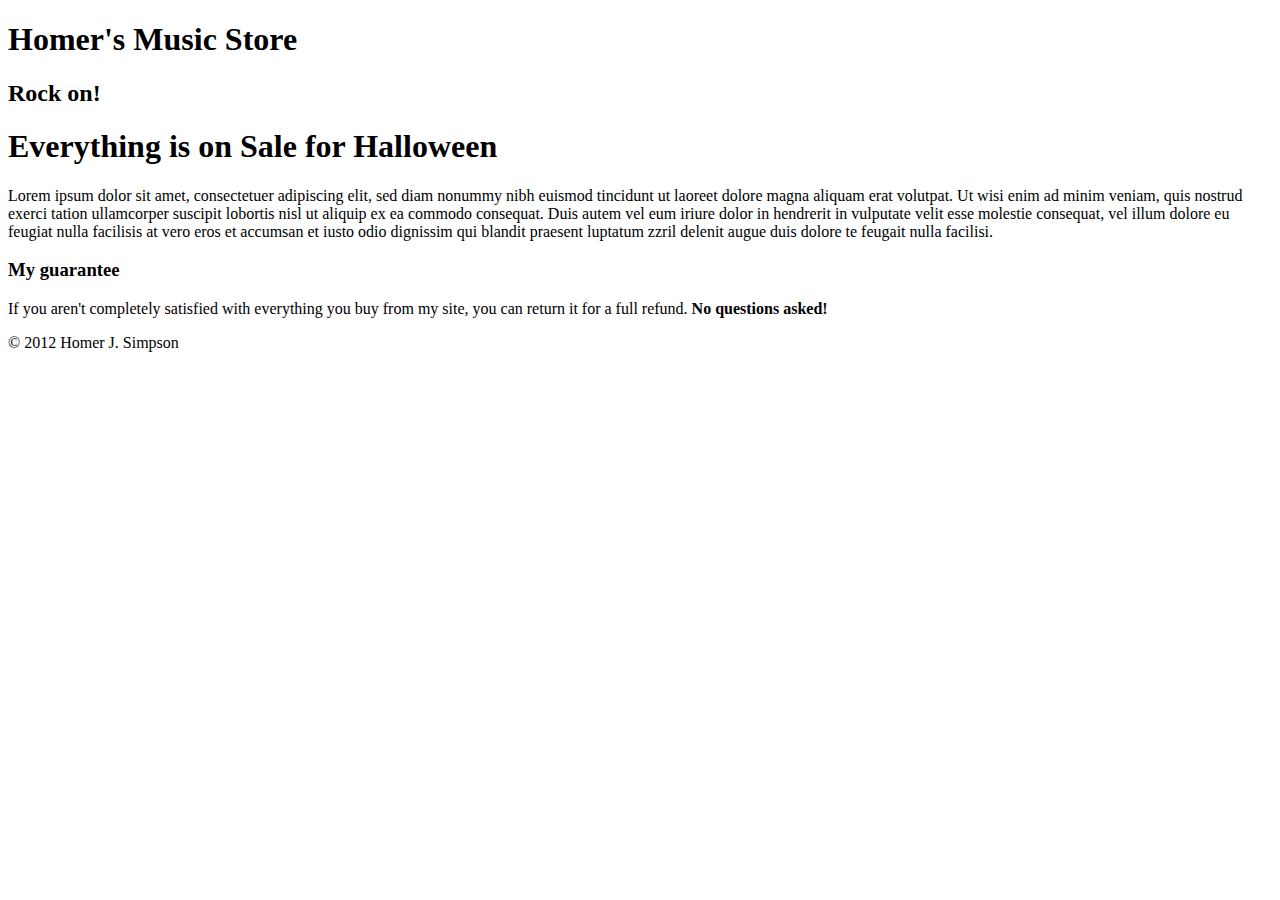
<file: hello.html>
<!DOCTYPE html>
<html lang="en">

<head> 
	<meta charset="utf-8" />
	<title>Homer's Online Music Shop</title> 
</head>

<body> 
	<header>
		<hgroup>
			<h1>Homer's Music Store</h1>
			<h2>Rock on!</h2>
		</hgroup>
	</header>
		<section id="container"> 
			<h1> Everything is on Sale for Halloween</h1>
			<p> Lorem ipsum dolor sit amet, consectetuer adipiscing elit, sed diam nonummy nibh euismod tincidunt ut laoreet dolore magna aliquam erat volutpat. Ut wisi enim ad minim veniam, quis nostrud exerci tation ullamcorper suscipit lobortis nisl ut aliquip ex ea commodo consequat. Duis autem vel eum iriure dolor in hendrerit in vulputate velit esse molestie consequat, vel illum dolore eu feugiat nulla facilisis at vero eros et accumsan et iusto odio dignissim qui blandit praesent luptatum zzril delenit augue duis dolore te feugait nulla facilisi. </p>
			<h3>My guarantee</h3>
			<p> If you aren't completely satisfied with everything you buy from my site, you can return it for a full refund. <strong> No questions asked!</strong> </p>
		</section>
		<footer>
			<p>&copy; 2012 Homer J. Simpson</p>
		</footer>
</body>

</html>
</file>
